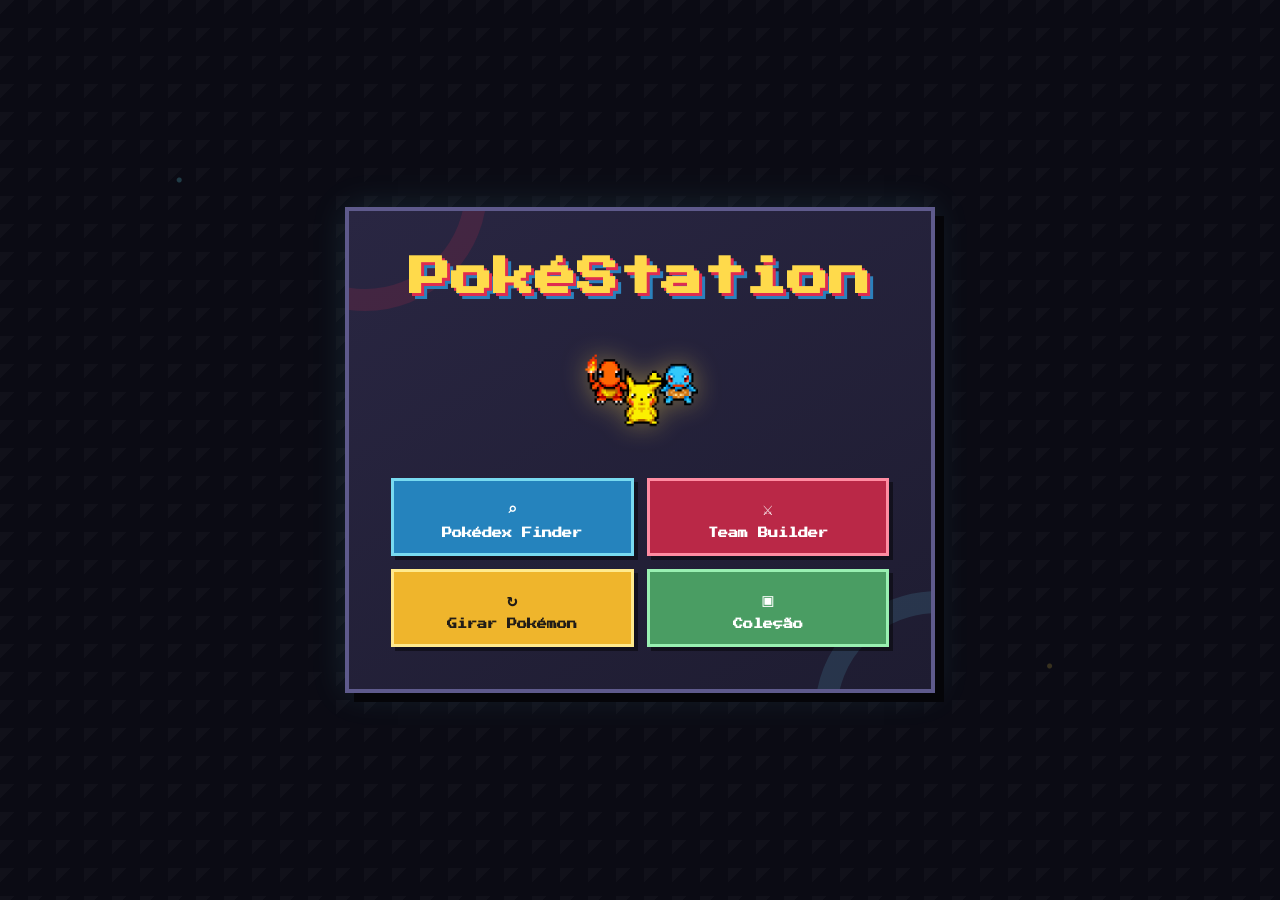
<file: index.html>
<!DOCTYPE html>
<html lang="pt-BR">

<head>
    <meta charset="UTF-8">
    <meta name="viewport" content="width=device-width, initial-scale=1.0">

    <title>PokéStation</title>

    <link rel="preconnect" href="https://fonts.googleapis.com">
    <link rel="preconnect" href="https://fonts.gstatic.com" crossorigin>

    <link
        href="https://fonts.googleapis.com/css2?family=Press+Start+2P&display=swap"
        rel="stylesheet"
    >

    <link rel="stylesheet" href="./src/css/main-menu.css">
</head>

<body>

    <main id="inicio">

        <h1>PokéStation</h1>
      
        <img
            class="gif-pokebola"
            src="./assets/pokemon-menu.gif"
            alt="Pokébola animada"
        >

        <nav aria-label="Menu principal">

        

<div id="loading" class="loading" aria-hidden="true">
    <div class="spinner"></div>
    <p>Carregando...</p>
</div>



<button id="pokedex-finder" type="button">
    Pokédex Finder
</button>

            <button id="team-builder" type="button">
                Team Builder
            </button>

              <button id="girar" type="button">
                Girar Pokémon
            </button>

            <button id="colecao" type="button">
                Coleção
            </button>

        </nav>

    </main>

</body>
<script>
    document
        .getElementById("pokedex-finder")
        .addEventListener("click", () => {
            document.getElementById("loading").classList.add("ativo");

            setTimeout(() => {
                window.location.href = "src/pages/pokemon-finder.html";
            }, 700);
        });

        document
        .getElementById("team-builder")
        .addEventListener("click", () => {
            document.getElementById("loading").classList.add("ativo");

            setTimeout(() => {
                window.location.href = "src/pages/team-builder.html";
            }, 700);
        });
        document
        .getElementById("girar")
        .addEventListener("click", () => {
            document.getElementById("loading").classList.add("ativo");

            setTimeout(() => {
                window.location.href = "src/pages/collector.html";
            }, 700);
        });

        document
        .getElementById("colecao")
        .addEventListener("click", () => {
            document.getElementById("loading").classList.add("ativo");

            setTimeout(() => {
                window.location.href = "src/pages/collection.html";
            }, 700);
        });
</script>

</html>
</file>
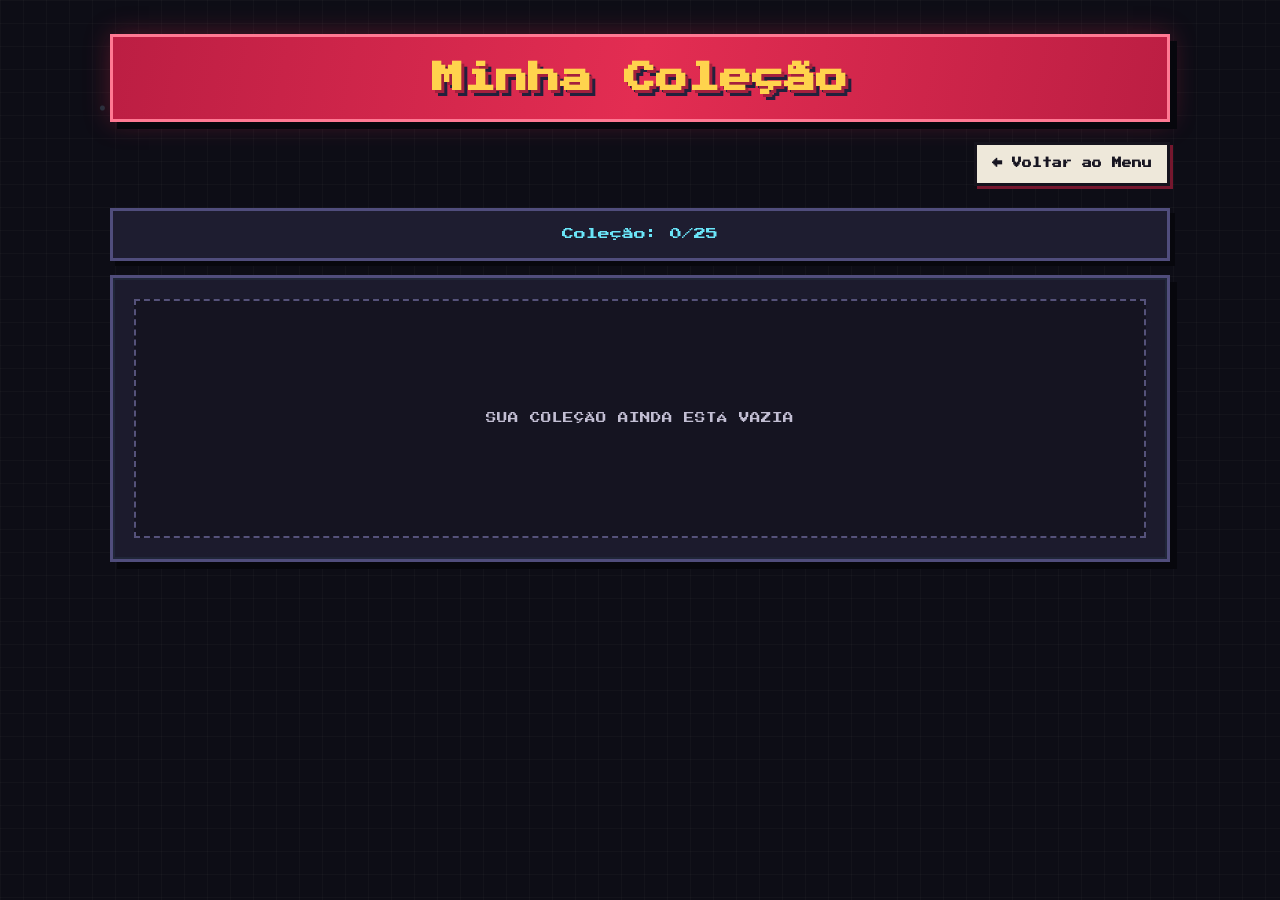
<file: src/pages/collection.html>
<!DOCTYPE html>
<html lang="pt-BR">
<head>
    <meta charset="UTF-8">
    <meta name="viewport" content="width=device-width, initial-scale=1.0">
    <title>Minha Coleção</title>
      <link rel="preconnect" href="https://fonts.googleapis.com">
    <link rel="preconnect" href="https://fonts.gstatic.com" crossorigin>
    <link
        href="https://fonts.googleapis.com/css2?family=Press+Start+2P&display=swap"
        rel="stylesheet"
    >
    <link rel="stylesheet" href="../css/collection.css">
</head>
<body>
    <main>
        <h1>Minha Coleção</h1>
        <button type="button" onclick="window.location.href='../../index.html'">
            Voltar ao Menu
        </button>
        <p id="contador"></p>
        <section id="card-colecao" aria-label="Pokémons da coleção"></section>
    </main>

    <script src="../js/collection.js"></script>
</body>
</html>
</file>
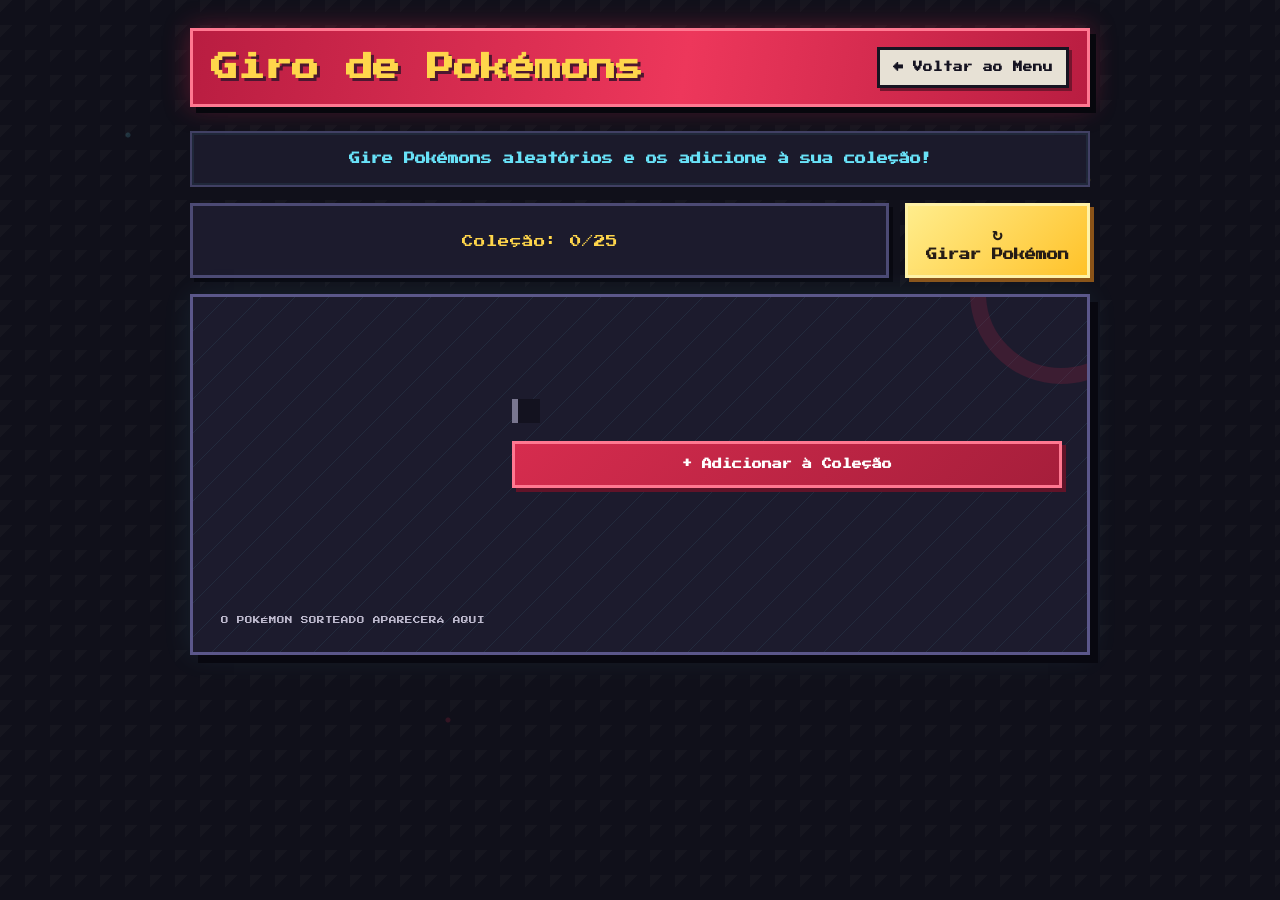
<file: src/pages/collector.html>
<!DOCTYPE html>
<html lang="pt-br">

<head>
    <meta charset="UTF-8">
    <meta name="viewport" content="width=device-width, initial-scale=1.0">
    <title>Colecionador De Pokémon - Giro</title>

    <link rel="preconnect" href="https://fonts.googleapis.com">
    <link rel="preconnect" href="https://fonts.gstatic.com" crossorigin>
    <link
        href="https://fonts.googleapis.com/css2?family=Press+Start+2P&display=swap"
        rel="stylesheet"
    >
    <link rel="stylesheet" href="../css/collector.css">
</head>

<body>

    <header id="cabecalho">
        <h1>Giro de Pokémons</h1>
        <button id="back-menu" type="button" onclick="window.location.href='../../index.html'">
            Voltar ao Menu
        </button>
    </header>

    <main class="container">
        <h3>Gire Pokémons aleatórios e os adicione à sua coleção!</h3>

        <div class="painel-controle">
            <p id="contador"></p>
        </div>

        <button id="buscar" type="button">Girar Pokémon</button>

        <div id="card">
            <img id="sprite" alt="Sprite do Pokémon">

            <div id="resultado">
                <p id="nome"></p>
                <p id="raridade"></p>
                <button id="adicionar">Adicionar à Coleção</button>
                <p id="adicionado"></p>
            </div>

            <p id="mensagem-erro"></p>
        </div>
    </main>

    <script src="../js/collector.js"></script>
</body>

</html>
</file>
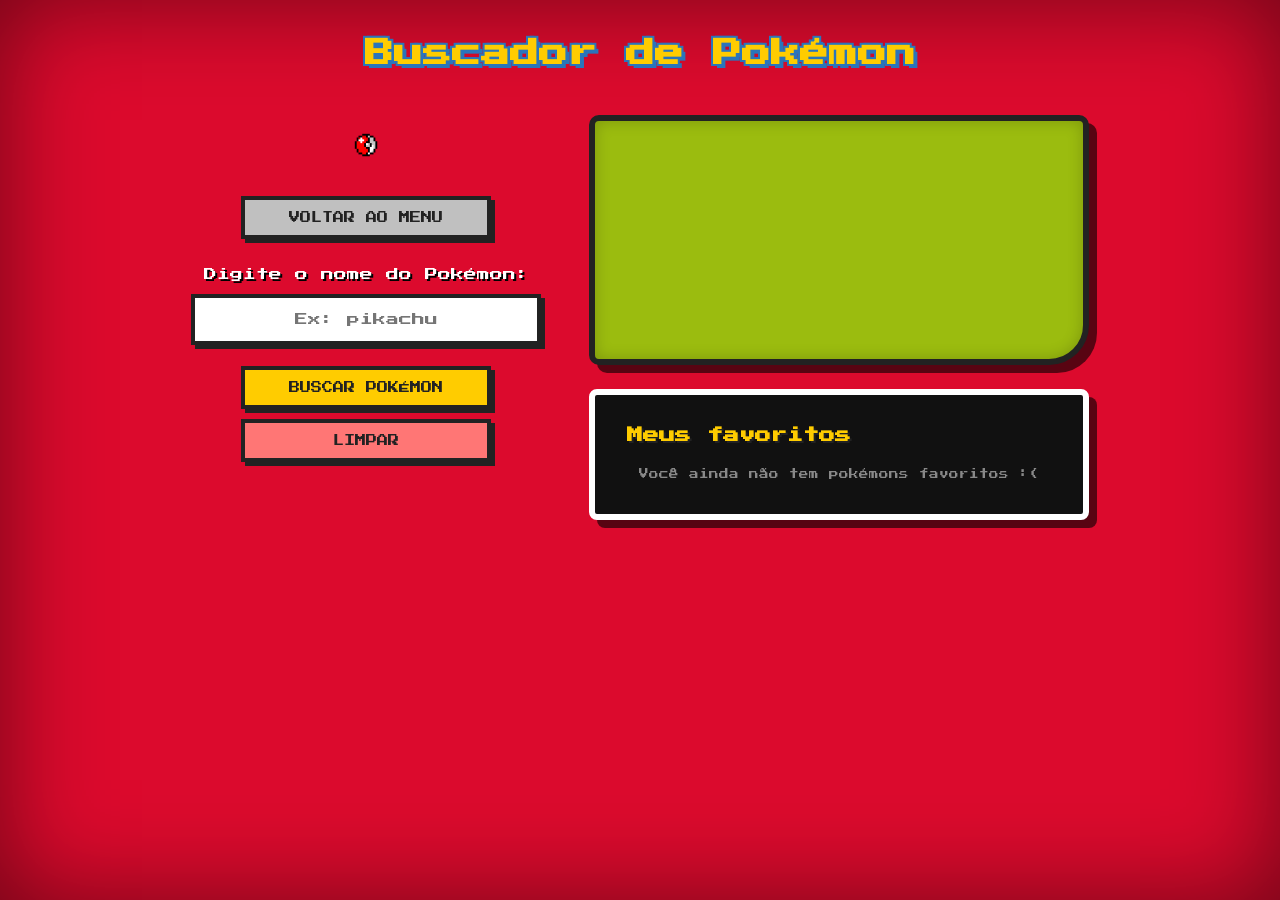
<file: src/pages/pokemon-finder.html>
<!DOCTYPE html>
<html lang="pt-BR">

<head>
    <meta charset="UTF-8">
    <meta name="viewport" content="width=device-width, initial-scale=1.0">
    <title>Buscador de Pokémon</title>

    <link rel="preconnect" href="https://fonts.googleapis.com">
    <link rel="preconnect" href="https://fonts.gstatic.com" crossorigin>
    <link href="https://fonts.googleapis.com/css2?family=Press+Start+2P&display=swap" rel="stylesheet">
    <link rel="stylesheet" href="../css/pokedex.css">
</head>

<body>

    <h1>Buscador de Pokémon</h1>

    <main class="container">

        <section class="col-esquerda">
            <img class="gif-pokebola" src="../../assets/pokeball-animation.gif" alt="Pokébola animada">

            <button id="back-menu" type="button" onclick="window.location.href='../../index.html'">
                Voltar ao Menu
            </button>

            <label for="pokemon">Digite o nome do Pokémon:</label>
            <input type="text" id="pokemon" placeholder="Ex: pikachu">

            <button id="buscar" type="button">Buscar Pokémon</button>
            <button id="limpar" type="button">Limpar</button>
        </section>

        <section class="col-direita">
            
            <div id="card">
                <img id="sprite" alt="Sprite do Pokémon">
                
                <div id="resultado">
                    <p id="nome"></p>
                    <p id="altura"></p>
                    <p id="peso"></p>
                    <p id="experiencia"></p>
                </div>
                
                <p id="mensagem-erro"></p>
            </div>

            <section id="favoritos-card">
                <h2>Meus favoritos</h2>
                <ul id="favoritos"></ul>
                <p id="mensagem-favoritos"></p>
            </section>

        </section>

    </main>

    <script src="../js/pokedex.js"></script>

</body>

</html>
</file>
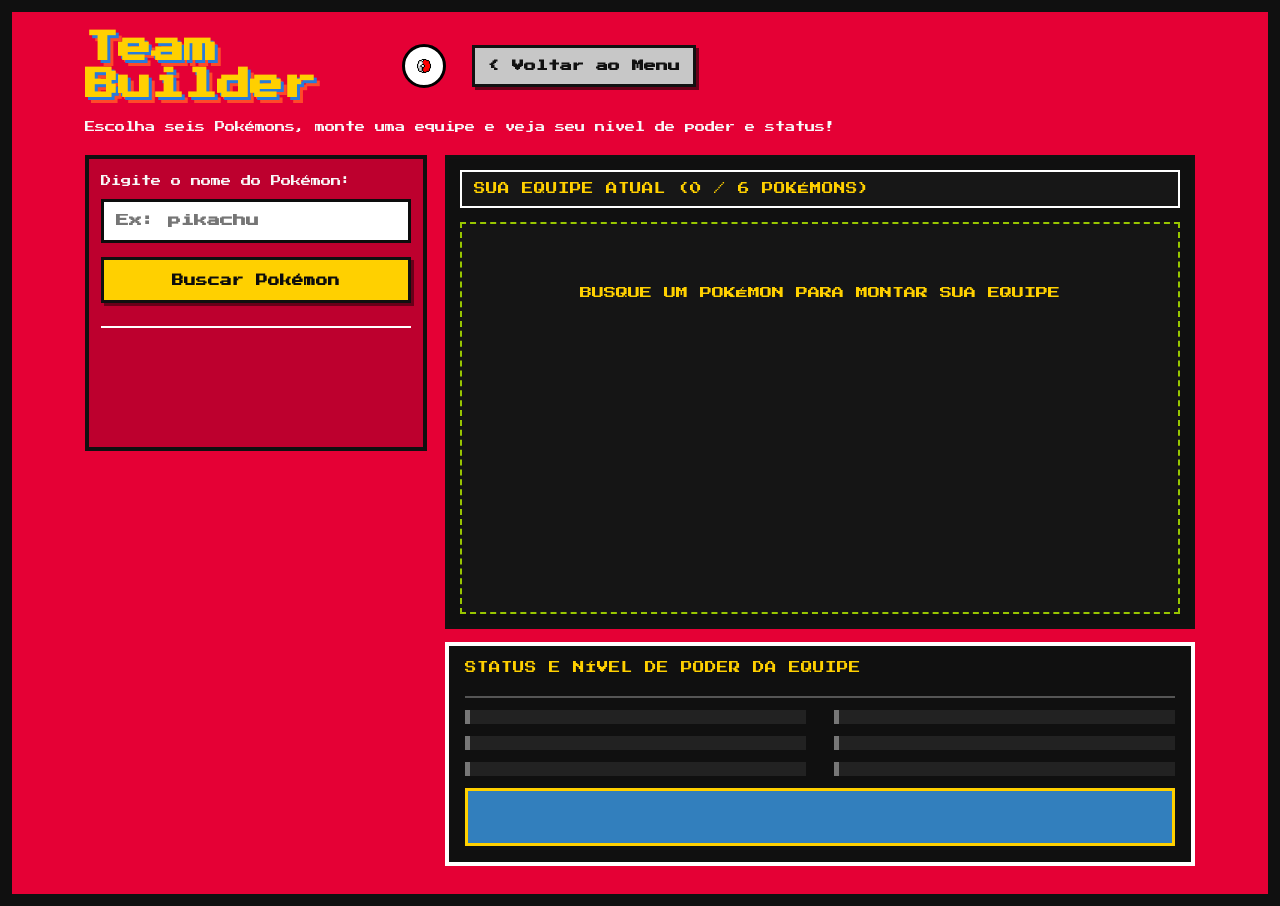
<file: src/pages/team-builder.html>
<!DOCTYPE html>
<html lang="pt-BR">

<head>
    <meta charset="UTF-8">
    <meta name="viewport" content="width=device-width, initial-scale=1.0">

    <title>Buscador de Pokémon - Team Builder</title>

    <link rel="preconnect" href="https://fonts.googleapis.com">
    <link rel="preconnect" href="https://fonts.gstatic.com" crossorigin>

    <link
        href="https://fonts.googleapis.com/css2?family=Press+Start+2P&display=swap"
        rel="stylesheet"
    >

    <link rel="stylesheet" href="../css/team-builder.css">
</head>

<body>

    <header id="cabecalho-equipe">
        <div class="cabecalho-topo">
            <h1>Team Builder</h1>

            <img
                class="gif-pokebola"
                src="../../assets/pokeball-animation.gif"
                alt="Pokébola animada"
            >

            <button id="back-menu" type="button" onclick="window.location.href='../../index.html'">
                Voltar ao Menu
            </button>
        </div>

        <p id="info">Escolha seis Pokémons, monte uma equipe e veja seu nivel de poder e status!</p>
    </header>

    <main class="container">

        <aside class="coluna-esquerda">
            
            <div class="painel-busca">
                <label for="pokemon">Digite o nome do Pokémon:</label>

                <input
                    type="text"
                    id="pokemon"
                    placeholder="Ex: pikachu"
                >

                <button id="buscar" type="button">
                    Buscar Pokémon
                </button>

                <hr>

                <p id="mensagem-erro"></p>
                <p id="info-equipe"></p>
            </div>


        </aside>

        <section class="coluna-direita">
            
            <div class="painel-equipe">
                <div id="equipe-cabecalho">
                    <p id="contador-equipe"></p>
                </div>

                <div id="equipe"></div>

            </div>

            <div class="painel-status">
                <div id="status-equipe"></div>

                <div id="nivel-equipe">
                    <p id="status-vida"></p>
                    <p id="status-ataque"></p>
                    <p id="status-defesa"></p>
                    <p id="status-ataque-especial"></p>
                    <p id="status-defesa-especial"></p>
                    <p id="status-velocidade"></p>
                    <p id="status-poder-total"></p>
                </div>
            </div>

        </section>

    </main>

    <script src="../js/team-builder.js"></script>

</body>

</html>
</file>
<file: src/css/main-menu.css>
:root {
    --fundo: #0b0b14;
    --painel: #1e1c31;
    --vermelho: #e52d52;
    --amarelo: #ffda4b;
    --ciano: #69e6f8;
    --texto: #f7f5ee;
}

* {
    box-sizing: border-box;
}

html {
    min-width: 320px;
    background: #07070c;
}

body {
    display: grid;
    min-height: 100vh;
    margin: 0;
    padding: 24px;
    place-items: center;
    color: var(--texto);
    font-family: 'Press Start 2P', monospace;
    background:
        radial-gradient(circle at 14% 20%, rgba(105, 230, 248, .22) 0 2px, transparent 3px),
        radial-gradient(circle at 82% 74%, rgba(255, 218, 75, .18) 0 2px, transparent 3px),
        linear-gradient(135deg, rgba(255, 255, 255, .025) 25%, transparent 25%) 0 0 / 28px 28px,
        var(--fundo);
}

#inicio {
    position: relative;
    width: min(590px, 100%);
    padding: clamp(25px, 5vw, 42px);
    overflow: hidden;
    text-align: center;
    background: linear-gradient(150deg, #292642, var(--painel));
    border: 4px solid #5e5a8c;
    box-shadow: 9px 9px 0 #050509, 0 0 34px rgba(105, 230, 248, .12);
}

#inicio::before,
#inicio::after {
    position: absolute;
    width: 200px;
    height: 200px;
    pointer-events: none;
    content: '';
    border: 22px solid rgba(229, 45, 82, .14);
    border-radius: 50%;
}

#inicio::before {
    top: -144px;
    left: -106px;
}

#inicio::after {
    right: -128px;
    bottom: -146px;
    border-color: rgba(105, 230, 248, .12);
}

h1 {
    position: relative;
    z-index: 1;
    margin: 0;
    color: var(--amarelo);
    font-size: clamp(1.5rem, 6vw, 2.6rem);
    line-height: 1.18;
    text-shadow: 3px 3px 0 #df2c50, 6px 6px 0 #2b81bc;
}

.gif-pokebola {
    position: relative;
    z-index: 1;
    width: 115px;
    height: 115px;
    margin: 30px auto;
    object-fit: contain;
    filter: drop-shadow(0 0 13px rgba(255, 218, 75, .4));
}

nav {
    position: relative;
    z-index: 1;
    display: grid;
    grid-template-columns: repeat(2, minmax(0, 1fr));
    gap: 13px;
}

nav button {
    min-height: 78px;
    padding: 10px 9px;
    color: #fff;
    cursor: pointer;
    font: inherit;
    font-size: .64rem;
    font-weight: bold;
    line-height: 1.6;
    border: 3px solid;
    box-shadow: 4px 4px 0 rgba(0, 0, 0, .46);
    transition: transform .16s ease, filter .16s ease;
}

nav button:hover {
    filter: brightness(1.13);
    transform: translateY(-4px);
}

nav button:active {
    transform: translateY(1px);
}

nav button::before {
    display: block;
    margin-bottom: 5px;
    font-size: 1.1rem;
}

#pokedex-finder {
    background: #2583bd;
    border-color: #78daf0;
}

#pokedex-finder::before { content: '⌕'; }

#team-builder {
    background: #ba2847;
    border-color: #ff8ca2;
}

#team-builder::before { content: '⚔'; }

#girar {
    color: #211c17;
    background: #efb52c;
    border-color: #ffea8e;
}

#girar::before { content: '↻'; }

#colecao {
    background: #4a9d63;
    border-color: #99f0b2;
}

#colecao::before { content: '▣'; }

.loading {
    position: fixed;
    z-index: 10;
    inset: 0;
    display: none;
    place-items: center;
    align-content: center;
    gap: 18px;
    color: var(--amarelo);
    font-size: .75rem;
    background: rgba(5, 5, 11, .91);
}

.loading.ativo {
    display: grid;
}

.loading p {
    margin: 0;
}

.spinner {
    width: 72px;
    height: 72px;
    border: 9px solid #f7f5ee;
    border-top-color: var(--vermelho);
    border-bottom-color: var(--vermelho);
    border-radius: 50%;
    animation: girar-pokebola .75s linear infinite;
}

@keyframes girar-pokebola {
    to { transform: rotate(360deg); }
}

@media (max-width: 450px) {
    body {
        padding: 12px;
    }

    #inicio {
        padding: 25px 16px;
    }

    nav {
        grid-template-columns: 1fr;
    }

    nav button {
        min-height: 64px;
    }

    .gif-pokebola {
        width: 90px;
        height: 90px;
        margin: 24px auto;
    }
}
</file>
<file: src/css/collection.css>
:root {
    --fundo: #0d0d16;
    --painel: #1e1d30;
    --painel-2: #292741;
    --vermelho: #e32d52;
    --amarelo: #ffd34d;
    --ciano: #6ae5f8;
    --texto: #f8f7f1;
    --texto-suave: #c2bed3;
}

* {
    box-sizing: border-box;
}

html {
    min-width: 320px;
    background: #08080d;
}

body {
    min-height: 100vh;
    margin: 0;
    padding: 34px 20px 48px;
    color: var(--texto);
    font-family: 'Press Start 2P', monospace;
    font-size: 12px;
    line-height: 1.6;
    background:
        radial-gradient(circle at 8% 12%, rgba(106, 229, 248, .17) 0 2px, transparent 3px),
        radial-gradient(circle at 91% 19%, rgba(255, 211, 77, .18) 0 2px, transparent 3px),
        linear-gradient(90deg, rgba(255, 255, 255, .022) 1px, transparent 1px) 0 0 / 23px 23px,
        linear-gradient(rgba(255, 255, 255, .022) 1px, transparent 1px) 0 0 / 23px 23px,
        var(--fundo);
}

button {
    cursor: pointer;
    font: inherit;
    transition: transform .16s ease, filter .16s ease;
}

button:hover {
    filter: brightness(1.13);
    transform: translateY(-3px);
}

button:active {
    transform: translateY(1px);
}

main {
    width: min(1060px, 100%);
    margin: 0 auto;
}

h1 {
    margin: 0;
    padding: 21px 22px;
    color: var(--amarelo);
    font-size: clamp(1.25rem, 4vw, 2rem);
    line-height: 1.25;
    text-align: center;
    text-shadow: 3px 3px 0 #a4203d, 6px 6px 0 #22213d;
    background: linear-gradient(100deg, #bc1e43, var(--vermelho), #bc1e43);
    border: 3px solid #ff7993;
    box-shadow: 7px 7px 0 #07070d, 0 0 25px rgba(227, 45, 82, .32);
}

main > button {
    display: block;
    margin: 20px 0 0 auto;
    padding: 11px 15px;
    color: #171521;
    font-size: .61rem;
    font-weight: bold;
    background: #eee8da;
    border: 3px solid #15131d;
    box-shadow: 3px 3px 0 #75172e;
}

main > button::before {
    content: '← ';
}

#contador {
    margin: 22px 0 14px;
    padding: 14px 18px;
    color: var(--ciano);
    font-size: .75rem;
    text-align: center;
    background: var(--painel);
    border: 3px solid #504d7c;
    box-shadow: 5px 5px 0 #07070d;
}

#card-colecao {
    display: grid;
    grid-template-columns: repeat(auto-fill, minmax(210px, 1fr));
    gap: 16px;
    min-height: 240px;
    padding: 21px;
    background: rgba(30, 29, 48, .88);
    border: 3px solid #504d7c;
    box-shadow: 7px 7px 0 #07070d, inset 0 0 0 2px rgba(106, 229, 248, .05);
}

#card-colecao:empty::before {
    display: grid;
    grid-column: 1 / -1;
    place-items: center;
    min-height: 185px;
    padding: 25px;
    color: var(--texto-suave);
    font-size: .66rem;
    line-height: 1.9;
    text-align: center;
    content: 'SUA COLEÇÃO AINDA ESTÁ VAZIA';
    white-space: pre;
    background: #151421;
    border: 2px dashed #55527a;
}

#card-colecao > div {
    position: relative;
    display: flex;
    flex-direction: column;
    min-height: 190px;
    padding: 19px 15px 14px;
    overflow: hidden;
    background: linear-gradient(145deg, #343252, #212035 64%);
    border: 2px solid #68648f;
    box-shadow: 4px 4px 0 #0a0911;
}

#card-colecao img {
    align-self: center;
    width: 112px;
    height: 112px;
    margin: 0 auto 8px;
    object-fit: contain;
    image-rendering: pixelated;
}

#card-colecao p {
    position: relative;
    z-index: 1;
    margin: 0;
    overflow-wrap: anywhere;
}

#card-colecao p:first-of-type {
    min-height: 58px;
    padding: 42px 0 10px;
    color: var(--amarelo);
    font-size: .71rem;
    line-height: 1.65;
    text-transform: uppercase;
    border-bottom: 2px solid rgba(255, 255, 255, .17);
}

#card-colecao .raridade {
    min-height: 54px;
    padding-top: 12px;
    color: var(--ciano);
    font-size: .56rem;
    line-height: 1.7;
}

#card-colecao .raridade.mythical {
    color: transparent;
    background: linear-gradient(90deg, #ff4d4d, #ff9f43, #ffe66d, #55d66b, #4dc9ff, #8b5cf6, #ff4dca, #ff4d4d);
    background-size: 300% 100%;
    background-clip: text;
    -webkit-background-clip: text;
    -webkit-text-fill-color: transparent;
    animation: brilho-arco-iris 3s linear infinite;
}

#card-colecao .raridade.legendary {
    color: #ffd700;
    text-shadow: 0 0 8px rgba(255, 215, 0, .65);
}

#card-colecao .raridade.epic {
    color: #dda5ff;
}

#card-colecao .raridade.rare {
    color: #8deeff;
}

#card-colecao .raridade.incomum {
    color: #a5f5b5;
}

#card-colecao .raridade.comum {
    color: #e0deeb;
}

@keyframes brilho-arco-iris {
    from {
        background-position: 0% 50%;
    }

    to {
        background-position: 300% 50%;
    }
}

#card-colecao > div button {
    position: relative;
    z-index: 1;
    width: 100%;
    margin-top: auto;
    padding: 9px 6px;
    color: #fff;
    font-size: .54rem;
    font-weight: bold;
    background: #ba2142;
    border: 2px solid #ff7791;
    box-shadow: 3px 3px 0 #68152a;
}

#card-colecao > div button::before {
    content: '× ';
}

@media (max-width: 560px) {
    body {
        padding: 20px 12px 30px;
    }

    h1 {
        padding: 18px 13px;
    }

    main > button {
        width: 100%;
        margin-top: 16px;
    }

    #card-colecao {
        grid-template-columns: 1fr;
        padding: 14px;
    }
}
</file>
<file: src/css/collector.css>
:root {
    --fundo: #10101a;
    --painel: #1c1b2d;
    --painel-claro: #292844;
    --vermelho: #df284d;
    --vinho: #8f1935;
    --dourado: #ffd64b;
    --ciano: #68e1f7;
    --texto: #f8f5ef;
    --texto-suave: #bdb9cd;
}

* {
    box-sizing: border-box;
}

html {
    min-width: 320px;
    background: #090910;
}

body {
    min-height: 100vh;
    margin: 0;
    padding: 28px 20px 42px;
    color: var(--texto);
    font-family: 'Press Start 2P', monospace;
    font-size: 12px;
    line-height: 1.6;
    background:
        radial-gradient(circle at 10% 15%, rgba(104, 225, 247, .16) 0 2px, transparent 3px),
        radial-gradient(circle at 85% 20%, rgba(255, 214, 75, .17) 0 2px, transparent 3px),
        radial-gradient(circle at 35% 80%, rgba(223, 40, 77, .17) 0 2px, transparent 3px),
        linear-gradient(135deg, rgba(255, 255, 255, .025) 25%, transparent 25%) 0 0 / 25px 25px,
        var(--fundo);
}

button {
    cursor: pointer;
    font: inherit;
    transition: transform .16s ease, filter .16s ease, box-shadow .16s ease;
}

button:hover {
    filter: brightness(1.1);
    transform: translateY(-3px);
}

button:active {
    transform: translateY(1px);
}

#cabecalho {
    display: flex;
    justify-content: space-between;
    align-items: center;
    gap: 20px;
    width: min(900px, 100%);
    margin: 0 auto 24px;
    padding: 16px 18px;
    background: linear-gradient(100deg, #b91d41, #ed375b 55%, #b91d41);
    border: 3px solid #ff7891;
    box-shadow: 6px 6px 0 #07070d, 0 0 24px rgba(223, 40, 77, .36);
}

#cabecalho h1 {
    margin: 0;
    color: var(--dourado);
    font-size: clamp(1.05rem, 3vw, 1.7rem);
    line-height: 1.3;
    text-shadow: 3px 3px 0 #4d1730;
}

#back-menu {
    flex: 0 0 auto;
    padding: 10px 13px;
    color: #151321;
    font-size: .6rem;
    font-weight: bold;
    background: #e7e1d5;
    border: 3px solid #171421;
    box-shadow: 3px 3px 0 #74152d;
}

#back-menu::before {
    content: '← ';
}

.container {
    display: grid;
    grid-template-columns: minmax(0, 1fr) 185px;
    gap: 16px;
    width: min(900px, 100%);
    margin: 0 auto;
}

.container > h3 {
    grid-column: 1 / -1;
    margin: 0;
    padding: 16px 20px;
    color: var(--ciano);
    font-size: .69rem;
    line-height: 1.8;
    text-align: center;
    background: rgba(28, 27, 45, .9);
    border: 2px solid #414064;
    box-shadow: inset 0 0 0 2px rgba(104, 225, 247, .07);
}

.painel-controle {
    display: grid;
    place-items: center;
    min-height: 70px;
    padding: 11px;
    text-align: center;
    background: var(--painel);
    border: 3px solid #4c4a74;
    box-shadow: 4px 4px 0 #080810;
}

#contador {
    margin: 0;
    color: var(--dourado);
    font-size: .72rem;
    line-height: 1.6;
}

#buscar {
    min-height: 70px;
    padding: 12px;
    color: #251c16;
    font-size: .7rem;
    font-weight: bold;
    line-height: 1.5;
    background: linear-gradient(135deg, #ffed8c, #ffc229);
    border: 3px solid #fff2a7;
    box-shadow: 4px 4px 0 #8b5318;
}

#buscar::before {
    display: block;
    margin-bottom: 2px;
    font-size: 1.1rem;
    content: '↻';
}

#card {
    position: relative;
    grid-column: 1 / -1;
    display: grid;
    grid-template-columns: 270px minmax(0, 1fr);
    gap: 24px;
    min-height: 310px;
    padding: 25px;
    overflow: hidden;
    background:
        linear-gradient(135deg, transparent 49.5%, rgba(104, 225, 247, .075) 50%, transparent 50.5%) 0 0 / 34px 34px,
        var(--painel);
    border: 3px solid #5b578a;
    box-shadow: 8px 8px 0 #080810, 0 0 28px rgba(104, 225, 247, .09);
}

#card::before,
#card::after {
    position: absolute;
    width: 150px;
    height: 150px;
    pointer-events: none;
    content: '';
    border: 16px solid rgba(223, 40, 77, .16);
    border-radius: 50%;
}

#card::before {
    top: -95px;
    right: -65px;
}

#card::after {
    bottom: -115px;
    left: -70px;
}

#sprite {
    position: relative;
    z-index: 1;
    align-self: center;
    justify-self: center;
    width: min(230px, 100%);
    height: 230px;
    padding: 16px;
    object-fit: contain;
    image-rendering: pixelated;
    background: radial-gradient(circle, #4e4c70 0 33%, #292840 34% 100%);
    border: 4px solid var(--ciano);
    border-radius: 50%;
    box-shadow: 0 0 0 7px #19182a, 0 0 22px rgba(104, 225, 247, .42);
}

#sprite:not([src]) {
    visibility: hidden;
}

#card:has(#sprite:not([src]))::after {
    position: static;
    display: block;
    align-self: center;
    justify-self: center;
    width: auto;
    height: auto;
    color: var(--texto-suave);
    font-size: .47rem;
    line-height: 1.7;
    text-align: center;
    content: 'O POKÉMON SORTEADO APARECERÁ AQUI';
    white-space: pre;
    border: 0;
    border-radius: 0;
}

#resultado {
    position: relative;
    z-index: 1;
    display: flex;
    flex-direction: column;
    justify-content: center;
    align-items: flex-start;
    gap: 12px;
    min-width: 0;
}

#nome,
#raridade,
#adicionado,
#mensagem-erro {
    margin: 0;
}

#nome {
    min-height: 1.6em;
    color: #fff;
    font-size: clamp(.8rem, 2vw, 1.1rem);
    line-height: 1.55;
    text-transform: uppercase;
    overflow-wrap: anywhere;
}

#raridade {
    min-height: 2.4em;
    padding: 9px 11px;
    color: var(--texto-suave);
    font-size: .62rem;
    line-height: 1.55;
    background: #13121f;
    border-left: 6px solid #79768f;
}


#raridade.mythical {
    color: transparent;
    background: linear-gradient(
        90deg,
        #ff4d4d,
        #ff9f43,
        #ffe66d,
        #55d66b,
        #4dc9ff,
        #8b5cf6,
        #ff4dca,
        #ff4d4d
    );
    background-size: 300% 100%;
    background-clip: text;
    -webkit-background-clip: text;
    -webkit-text-fill-color: transparent;
    border-left-color: #ff4dca;
    box-shadow: inset 0 0 17px rgba(255, 77, 202, .2);
    animation: brilho-arco-iris 3s linear infinite;
}

@keyframes brilho-arco-iris {
    from {
        background-position: 0% 50%;
    }

    to {
        background-position: 300% 50%;
    }
}

#raridade.legendary {
    color: transparent;
    background: linear-gradient(
        90deg,
        #8f5d00,
        #ffd700,
        #fff3a3,
        #ffd700,
        #b77900,
        #fff3a3,
        #8f5d00
    );
    background-size: 300% 100%;
    background-clip: text;
    -webkit-background-clip: text;
    -webkit-text-fill-color: transparent;
    border-left-color: #ffd700;
    box-shadow: inset 0 0 17px rgba(255, 215, 0, .28);
    animation: brilho-dourado 2.5s linear infinite;
}

@keyframes brilho-dourado {
    from {
        background-position: 0% 50%;
    }

    to {
        background-position: 300% 50%;
    }
}

#raridade.epic {
    color: #dda5ff;
    border-left-color: #a75cdb;
}

#raridade.rare {
    color: #8deeff;
    border-left-color: #37c8e3;
}

#raridade.incomum {
    color: #a5f5b5;
    border-left-color: #45c46a;
}

#raridade.comum {
    color: #e0deeb;
    border-left-color: #aaa5bd;
}

#adicionar {
    width: 100%;
    margin-top: 6px;
    padding: 13px 12px;
    color: #fff;
    font-size: .62rem;
    font-weight: bold;
    line-height: 1.55;
    background: linear-gradient(135deg, #d62c4e, #a61e3b);
    border: 3px solid #ff7891;
    box-shadow: 4px 4px 0 #611328;
}

#adicionar::before {
    content: '+ ';
}

#adicionado {
    min-height: 1.7em;
    color: #8ff0a7;
    font-size: .56rem;
    line-height: 1.55;
}

#mensagem-erro {
    position: relative;
    z-index: 1;
    grid-column: 1 / -1;
    min-height: 1.5em;
    color: #ff9bac;
    font-size: .58rem;
    text-align: center;
}

@media (max-width: 640px) {
    body {
        padding: 18px 13px 30px;
    }

    #cabecalho {
        align-items: stretch;
        flex-direction: column;
        padding: 14px;
    }

    #back-menu {
        width: 100%;
    }

    .container {
        grid-template-columns: 1fr;
    }

    .painel-controle,
    #buscar {
        min-height: 62px;
    }

    #card {
        grid-template-columns: 1fr;
        gap: 19px;
        min-height: 0;
        padding: 22px 16px;
    }

    #sprite {
        width: 185px;
        height: 185px;
    }

    #resultado {
        align-items: stretch;
        text-align: center;
    }

    #raridade {
        text-align: left;
    }
}
</file>
<file: src/css/pokedex.css>
@import url('https://fonts.googleapis.com/css2?family=Press+Start+2P&display=swap');

* {
    box-sizing: border-box;
    margin: 0;
    padding: 0;
}

body {
    background-color: #dc0a2d;
    font-family: 'Press Start 2P', cursive;
    color: #222;
    display: flex;
    flex-direction: column;
    align-items: center;
    min-height: 100vh;
    padding: 2rem 1rem;
    text-align: center;
    box-shadow: inset 0 0 100px rgba(0,0,0,0.5);
}

h1 {
    color: #ffcc00;
    text-shadow: 4px 4px 0 #2a75bb, 
                -2px -2px 0 #2a75bb, 
                 2px -2px 0 #2a75bb, 
                -2px  2px 0 #2a75bb, 
                 2px  2px 0 #2a75bb;
    font-size: 1.8rem;
    margin-bottom: 1.5rem;
    line-height: 1.5;
}

.container {
    display: flex;
    flex-direction: row;
    justify-content: center;
    align-items: flex-start;
    gap: 3rem;
    width: 100%;
    max-width: 950px;
    margin-top: 1rem;
}

.col-esquerda {
    display: flex;
    flex-direction: column;
    align-items: center;
    width: 100%;
    max-width: 350px;
}

.col-direita {
    display: flex;
    flex-direction: column;
    width: 100%;
    max-width: 500px;
    gap: 1.5rem;
}

@media (max-width: 800px) {
    .container {
        flex-direction: column;
        align-items: center;
        gap: 2rem;
    }
}

.gif-pokebola {
    width: 60px;
    margin-bottom: 1rem;
}

label {
    color: white;
    font-size: 0.8rem;
    margin-top: 1.5rem;
    margin-bottom: 0.8rem;
    display: block;
    text-shadow: 2px 2px 0 #000;
}

input {
    font-family: 'Press Start 2P', cursive;
    font-size: 0.8rem;
    padding: 15px;
    width: 100%;
    border: 4px solid #222;
    border-radius: 0;
    margin-bottom: 1rem;
    text-align: center;
    outline: none;
    box-shadow: 4px 4px 0 #222;
    transition: all 0.2s ease;
}

input:focus {
    border-color: #2a75bb;
    background-color: #f0f4f8; 
    transform: scale(1.02);
}

button {
    font-family: 'Press Start 2P', cursive;
    font-size: 0.7rem;
    padding: 12px 18px;
    background-color: #ffcc00;
    color: #222;
    border: 4px solid #222;
    cursor: pointer;
    box-shadow: 4px 4px 0px #222;
    transition: all 0.1s;
    margin: 5px;
    text-transform: uppercase;
    width: 100%;
    max-width: 250px;
}

button:active {
    box-shadow: 0px 0px 0px #222;
    transform: translate(4px, 4px);
}

button:focus {
    outline-offset: 4px;
}

#back-menu { background-color: #c0c0c0; }
#limpar { background-color: #ff7675; }

button:hover, 
#back-menu:hover, 
#limpar:hover, 
.botao-favoritar:hover {
    background-color: #9bbc0f; 
    color: #0f380f; 
    border-color: #0f380f;
}

.botao-remover:hover {
    background-color: #8c0000; 
    border-color: #fff;
    color: #fff;
}

#card {
    background-color: #9bbc0f;
    border: 6px solid #222;
    border-radius: 10px 10px 40px 10px;
    width: 100%;
    padding: 2rem;
    box-shadow: inset 0 0 15px rgba(0,0,0,0.2), 8px 8px 0px rgba(0,0,0,0.6);
    min-height: 250px;
    
    display: flex;
    flex-direction: row;
    align-items: center;
    justify-content: center;
    gap: 20px;
    position: relative;
}

@media (max-width: 550px) {
    #card {
        flex-direction: column;
        padding-bottom: 4rem;
    }
}

#sprite {
    width: 140px;
    height: 140px;
    image-rendering: pixelated;
    background-color: rgba(255, 255, 255, 0.2);
    border-radius: 50%;
    display: none;
}

#sprite[src] {
    display: block;
}

#resultado {
    text-align: left;
}

#resultado p {
    font-size: 0.7rem;
    margin: 15px 0;
    text-transform: uppercase;
    color: #0f380f;
    font-weight: bold;
}

#mensagem-erro {
    position: absolute;
    bottom: 20px;
    color: #dc0a2d;
    font-size: 0.6rem;
    font-weight: bold;
    text-shadow: 1px 1px 0 rgba(255,255,255,0.5);
}

.botao-favoritar {
    position: absolute;
    bottom: 15px;
    right: 15px;
    background-color: #ff9a9e;
    padding: 8px 12px;
    font-size: 0.6rem;
    border-width: 3px;
    box-shadow: 3px 3px 0 #222;
    margin: 0;
    width: auto;
}

.botao-favoritar:active {
    box-shadow: 0 0 0 #222;
    transform: translate(3px, 3px);
}

.botao-remover {
    background-color: #ff4757;
    color: white;
    border: 3px solid #fff;
    padding: 6px 10px;
    font-size: 0.5rem;
    box-shadow: 2px 2px 0 #fff;
    margin: 0;
    width: auto;
}

.botao-remover:active {
    box-shadow: 0 0 0 #fff;
    transform: translate(2px, 2px);
}

#favoritos-card {
    background-color: #111;
    color: white;
    border: 6px solid #fff;
    border-radius: 8px;
    padding: 2rem;
    width: 100%;
    box-shadow: 8px 8px 0px rgba(0,0,0,0.6);
    text-align: left;
}

#favoritos-card h2 {
    font-size: 1rem;
    color: #ffcc00;
    margin-bottom: 1.5rem;
    text-shadow: 2px 2px 0 #222;
}

#favoritos {
    list-style: none;
}

#favoritos li {
    display: flex;
    justify-content: space-between;
    align-items: center;
    font-size: 0.7rem;
    margin-bottom: 1rem;
    padding-bottom: 10px;
    border-bottom: 2px dashed #444;
}

#favoritos li::before {
    content: "► ";
    color: #2a75bb;
    margin-right: 10px;
}

#favoritos li span {
    flex-grow: 1;
    text-transform: uppercase;
    color: #fff;
}

#mensagem-favoritos {
    font-size: 0.6rem;
    color: #888;
    text-align: center;
    margin-top: 1rem;
    line-height: 1.5;
}

.heart-float {
    position: fixed;
    font-size: 24px;
    pointer-events: none;
    z-index: 9999;
    animation: floatUp 1s ease-out forwards;
}

@keyframes floatUp {
    0% {
        opacity: 1;
        transform: scale(var(--scale)) rotate(var(--rotation)) translateY(0);
    }
    100% {
        opacity: 0;
        transform: scale(var(--scale)) rotate(var(--rotation)) translateY(-150px);
    }
}
</file>
<file: src/css/team-builder.css>
:root {
    --vermelho: #e50035;
    --vermelho-escuro: #bd002e;
    --preto: #101010;
    --amarelo: #ffd000;
    --verde-card: #98c600;
    --cinza: #c7c7c7;
    --branco: #f8f8f8;
    --rosa: #ff4e73;
}

* { box-sizing: border-box; }
html { background: #090909; }

body {
    min-width: 320px;
    min-height: 100vh;
    margin: 0;
    padding: 17px 28px 28px;
    color: var(--branco);
    font-family: 'Press Start 2P', monospace;
    font-size: 12px;
    line-height: 1.55;
    background: var(--vermelho);
    border: 12px solid #101010;
}

button, input { font: inherit; }
button { cursor: pointer; transition: all .15s ease; }
button:hover { background: #9bbc0f; color: #0f380f; border-color: #0f380f; }
button:active { box-shadow: 0 0 0 #101010; transform: translate(3px, 3px); }
button:focus { outline-offset: 4px; }
#back-menu:hover, #buscar:hover, #salvar-equipe:hover {
    background: #9bbc0f;
    color: #0f380f;
    border-color: #0f380f;
}
#back-menu:active, #buscar:active, #salvar-equipe:active {
    box-shadow: 0 0 0 #101010;
    transform: translate(3px, 3px);
}

#cabecalho-equipe { max-width: 1110px; margin: 0 auto; }

.cabecalho-topo {
    display: grid;
    grid-template-columns: 292px 45px max-content;
    align-items: center;
    gap: 25px;
}

h1 {
    margin: 0;
    color: var(--amarelo);
    font-size: clamp(1.45rem, 3vw, 2.1rem);
    line-height: 1.1;
    letter-spacing: -1px;
    text-shadow: 3px 3px 0 #287bdb, 6px 6px 0 #ff4a28;
}

.gif-pokebola {
    width: 44px;
    height: 44px;
    object-fit: contain;
    background: #fff;
    border: 3px solid #000;
    border-radius: 50%;
}

#back-menu {
    min-width: 162px;
    padding: 9px 13px;
    color: #111;
    font-size: .75rem;
    font-weight: bold;
    text-align: left;
    background: var(--cinza);
    border: 3px solid #111;
    box-shadow: 3px 3px 0 rgba(0, 0, 0, .55);
}
#back-menu::before { content: '< '; }
#info { margin: 16px 0 20px; font-size: .64rem; line-height: 1.6; }

.container {
    display: grid;
    grid-template-columns: 342px minmax(0, 1fr);
    gap: 18px;
    max-width: 1110px;
    margin: 0 auto;
    align-items: start;
}

.coluna-esquerda {
    min-height: 296px;
    padding: 14px 12px;
    background: var(--vermelho-escuro);
    border: 4px solid var(--preto);
}
.coluna-direita { display: grid; gap: 13px; }
.painel-busca { padding: 1px 0 0; }

.painel-busca label {
    display: block;
    margin: 0 0 9px;
    font-size: .64rem;
}

#pokemon {
    display: block;
    width: 100%;
    min-height: 40px;
    padding: 9px 12px;
    color: #202020;
    font-family: inherit;
    font-size: 13px;
    font-weight: bold;
    outline: none;
    background: #fff;
    border: 3px solid #0d0d0d;
    border-radius: 0;
    transition: all .2s ease;
}
#pokemon:focus {
    border-color: #2a75bb;
    background: #f0f4f8;
    outline: none;
    transform: scale(1.02);
}

#buscar, #salvar-equipe {
    width: 100%;
    padding: 11px 8px;
    color: #0c0c0c;
    font-size: .73rem;
    font-weight: bold;
    background: var(--amarelo);
    border: 3px solid #101010;
    border-radius: 0;
    box-shadow: 3px 3px 0 rgba(0, 0, 0, .45);
}
#buscar { margin-top: 14px; }

.painel-busca hr {
    height: 2px;
    margin: 23px 0 18px;
    background: #fff;
    border: 0;
}

#mensagem-erro, #info-equipe {
    min-height: 1.6em;
    margin: 8px 0 0;
    font-size: .57rem;
    line-height: 1.55;
}
#mensagem-erro { color: #ffe1e6; }
#info-equipe { color: var(--amarelo); }

#equipes-salvas { margin-top: 17px; }
#equipes-salvas:empty::before {
    display: block;
    color: var(--amarelo);
    font-size: .68rem;
    content: 'MEUS TIMES SALVOS:';
}
#equipes-salvas > * {
    display: block;
    margin: 13px 0 0;
    padding: 10px 8px;
    color: var(--amarelo);
    background: var(--preto);
    border: 2px solid #fff;
}
#equipes-salvas h2, #equipes-salvas h3, #equipes-salvas strong {
    display: block;
    margin: 0 0 8px;
    color: var(--amarelo);
    font-size: .68rem;
}
#equipes-salvas p {
    margin: 0;
    color: #bbb;
    font-family: 'Courier New', monospace;
    font-size: .72rem;
    font-weight: bold;
}

.painel-equipe {
    padding: 11px;
    background: var(--preto);
    border: 4px solid #111;
}
#equipe-cabecalho {
    padding: 8px 12px;
    color: var(--amarelo);
    background: #171717;
    border: 2px solid #fff;
}
#contador-equipe {
    min-height: 18px;
    margin: 0;
    font-size: .72rem;
    line-height: 1.45;
}
#contador-equipe:empty::before { content: 'SUA EQUIPE ATUAL (0 / 6 POKÉMONS)'; }

#equipe {
    display: grid;
    grid-template-columns: repeat(3, minmax(0, 1fr));
    gap: 10px 14px;
    margin-top: 14px;
}
#equipe:empty::before {
    grid-column: 1 / -1;
    min-height: 268px;
    padding: 60px 20px;
    color: var(--amarelo);
    font-size: .76rem;
    text-align: center;
    content: 'BUSQUE UM POKÉMON PARA MONTAR SUA EQUIPE';
    background: #151515;
    border: 2px dashed var(--verde-card);
}

#equipe > div {
    position: relative;
    display: grid;
    grid-template-columns: 76px 1fr;
    grid-template-rows: auto 1fr;
    grid-template-rows: auto;
    column-gap: 10px;
    min-height: 136px;
    min-height: 190px;
    padding: 8px;
    color: #111;
    background: var(--verde-card);
    border: 3px solid #0c0c0c;
    box-shadow: inset 0 0 0 1px #648100;
}
#equipe img {
    grid-row: 1 / span 2;
    grid-row: 1 / span 8;
    width: 76px;
    height: 76px;
    padding: 3px;
    object-fit: contain;
    image-rendering: pixelated;
    background: #a9d900;
    border: 2px solid #080808;
}
#equipe h3 {
    margin: 2px 24px 8px 0;
    overflow-wrap: anywhere;
    font-size: .68rem;
    line-height: 1.45;
    text-transform: uppercase;
}
#equipe > div > p {
    grid-column: 2;
    margin: 3px 0;
    margin: 1px 0;
    font-family: 'Courier New', monospace;
    font-size: .76rem;
    font-size: .68rem;
    font-weight: bold;
    line-height: 1.15;
    line-height: 1.2;
}
#equipe > div > p:nth-of-type(n + 2):nth-of-type(-n + 6) { display: none; }
#equipe > div > p:nth-of-type(7) {
    grid-column: 1 / -1;
    align-self: end;
    margin-top: 6px;
    margin-top: 8px;
    padding-top: 5px;
    font-size: .67rem;
    border-top: 1px solid rgba(0, 0, 0, .4);
}

#equipe > div > p:nth-of-type(n) {
    display: block !important;
    visibility: visible;
    opacity: 1;
}
#equipe > div button {
    position: absolute;
    top: 8px;
    right: 8px;
    width: 26px;
    height: 22px;
    padding: 1px;
    color: #fff;
    font-family: Arial, sans-serif;
    font-size: .82rem;
    font-weight: bold;
    line-height: 1;
    background: var(--rosa);
    border: 2px solid #111;
    border-radius: 0;
}
#equipe > div button:hover {
    color: #111;
    background: #fff;
    border-color: #fff;
}
#salvar-equipe { margin-top: 8px; }
#salvar-equipe::before { content: '▣ '; }

.painel-status {
    padding: 13px 16px 16px;
    background: var(--preto);
    border: 4px solid #fff;
}
#status-equipe, #nivel-equipe { display: grid; gap: 12px 28px; }
#status-equipe { grid-template-columns: repeat(2, minmax(0, 1fr)); }
#status-equipe::before {
    grid-column: 1 / -1;
    margin-bottom: 1px;
    color: var(--amarelo);
    font-size: .72rem;
    content: 'STATUS E NÍVEL DE PODER DA EQUIPE';
}
#status-equipe p {
    display: grid;
    grid-template-columns: 1fr auto;
    gap: 9px;
    margin: 0;
    color: #fff;
    font-size: .53rem;
    line-height: 1.7;
}
#status-equipe strong { grid-column: 1 / -1; font-weight: normal; }
#status-equipe span { grid-column: 2; color: var(--amarelo); font-size: .56rem; }
#status-equipe p::after {
    grid-column: 1;
    grid-row: 2;
    height: 14px;
    content: '';
    background: linear-gradient(90deg, #2b91e8 0 74%, #383838 74% 100%);
    border: 1px solid #555;
}
#status-equipe p:nth-of-type(1)::after { background: linear-gradient(90deg, #ff4e73 0 84%, #383838 84%); }
#status-equipe p:nth-of-type(2)::after { background: linear-gradient(90deg, #f9a900 0 78%, #383838 78%); }
#status-equipe p:nth-of-type(3)::after { background: linear-gradient(90deg, #f6d76d 0 70%, #383838 70%); }
#status-equipe p:nth-of-type(5)::after { background: linear-gradient(90deg, #75a9ff 0 82%, #383838 82%); }
#status-equipe p:nth-of-type(6)::after { background: linear-gradient(90deg, #44d477 0 72%, #383838 72%); }

#nivel-equipe { grid-template-columns: repeat(2, minmax(0, 1fr)); margin-top: 18px; }
#nivel-equipe::before {
    grid-column: 1 / -1;
    display: block;
    height: 2px;
    content: '';
    background: #555;
}
#nivel-equipe p {
    margin: 0;
    padding: 7px 9px;
    font-size: .53rem;
    line-height: 1.5;
    background: #222;
    border-left: 5px solid #777;
}
#nivel-equipe p:last-child {
    grid-column: 1 / -1;
    min-height: 58px;
    padding: 10px 12px;
    color: var(--amarelo);
    font-size: .7rem;
    background: #327fbd;
    border: 3px solid var(--amarelo);
}
.fraco { color: #ff9aaa; border-left-color: #ff4e73 !important; }
.mediano { color: #ffe379; border-left-color: #f9a900 !important; }
.forte { color: #8effb5; border-left-color: #44d477 !important; }

@media (max-width: 930px) {
    body { padding: 17px; }
    .container { grid-template-columns: 285px minmax(0, 1fr); }
    #equipe > div { grid-template-columns: 60px 1fr; }
    #equipe img { width: 60px; height: 60px; }
}

@media (max-width: 730px) {
    body { padding: 14px; border-width: 8px; }
    .cabecalho-topo { grid-template-columns: 1fr auto; gap: 14px; }
    #back-menu { grid-column: 1 / -1; }
    .container { grid-template-columns: 1fr; }
    .coluna-esquerda { min-height: auto; }
    #equipe { grid-template-columns: repeat(2, minmax(0, 1fr)); }
}

@media (max-width: 480px) {
    body { padding: 10px; font-size: 10px; }
    .painel-equipe, .painel-status { padding: 9px; }
    #equipe, #status-equipe { grid-template-columns: 1fr; }
    #status-equipe::before { grid-column: auto; }
    #nivel-equipe { grid-template-columns: 1fr; }
}
</file>
